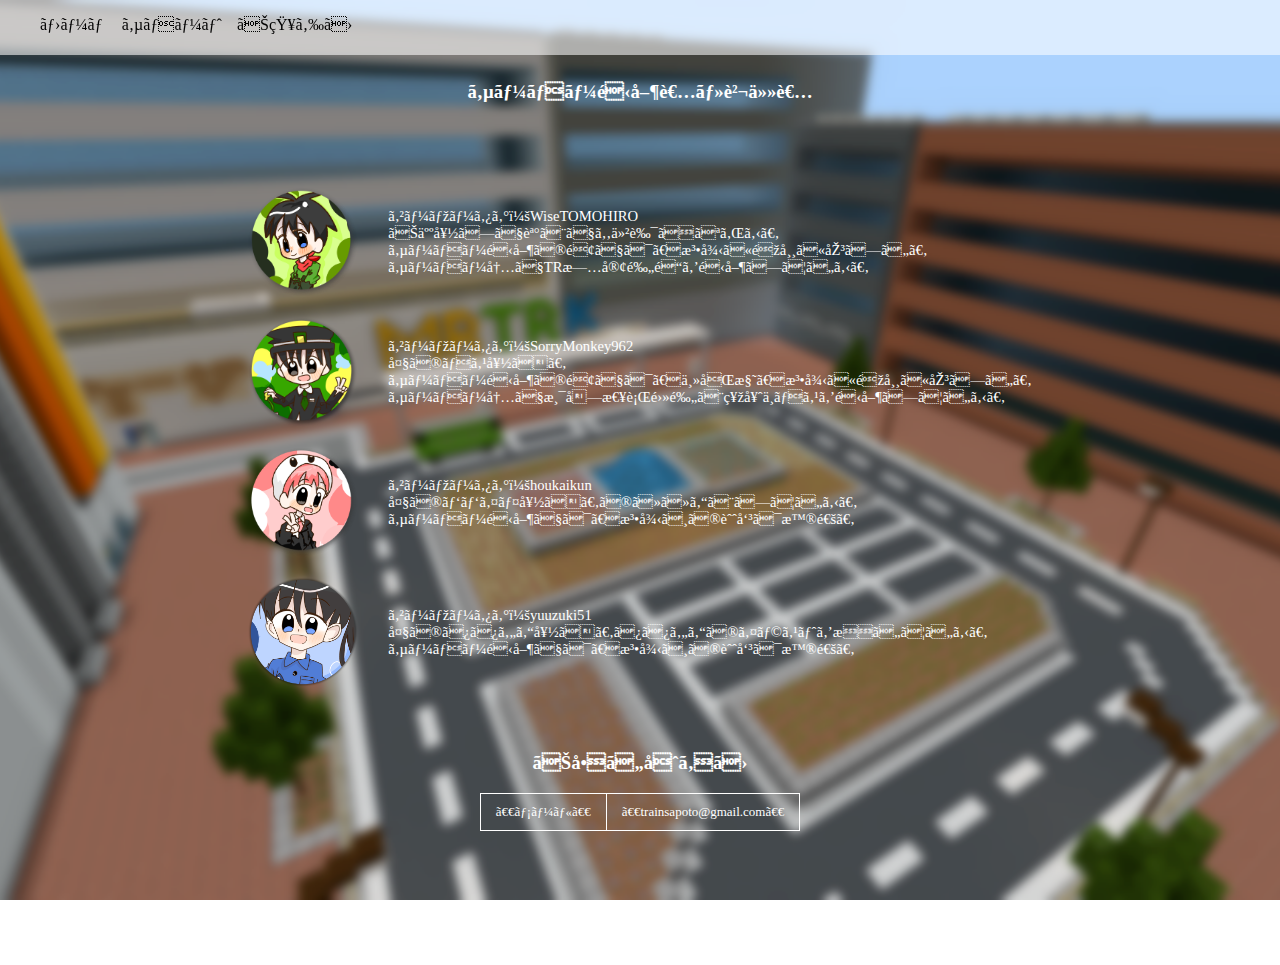
<file: sapoto.html>
<!DOCTYPE HTML PUBLIC "-//W3C//DTD HTML 4.01 Transitional//EN" "http://www.w3.org/TR/html4/loose.dtd">
<html lang="ja">
<head>
	<meta http-equiv="Content-Type" content="text/html; charset=UDF-8">
      <meta name="viewport" content="width=device-width, initial-scale=1"/>
	<title>鉄道クラフトサーバー</title>
<link rel="stylesheet" href="sabu.css">
<script>window.gtranslateSettings = {"default_language":"ja","native_language_names":true,"detect_browser_language":true,"languages":["ja","en","ko"],"wrapper_selector":".gtranslate_wrapper","flag_size":24,"horizontal_position":"right","vertical_position":"top","flag_style":"3d","alt_flags":{"en":"usa"}}</script>
<script src="https://cdn.gtranslate.net/widgets/latest/popup.js" defer></script>
</head>
<body>

<nav>  
<ul>
    <li><a href="https://tmimiyan.github.io/server">ホーム</a></li>
    <li><a href="sapoto.html">サポート</a></li>
    <li><a href="shira.html">お知らせ</a></li>
    <li class="gtranslate_wrapper"></li>
</ul>
</nav>

<div align="center">
<br><br><br>
<h3 style="color:white;">サーバー運営者・責任者</h3>
<br><br>
<div class="table-scroll">
<table border="0" align="center" style="border-style:solid; border-collapse:collapse; border-width:0;">

<tr><th style="border-style:solid; border-width:0"></th><th style="border-style:solid; border-width:0"></th></tr>


<tr><td><img src="nushi.png" width="110" height="110" alt="" oncontextmenu="return false;"></td><td><span style="font-size: 11pt;"><p align="left"><label style="color:white;">ゲーマータグ：WiseTOMOHIRO<br>お人好しで誰とでも仲良くなれる。<br>サーバー運営の面では、法律に非常に厳しい。<br>サーバー内でTR旅客鉄道を運営している。</label></span></p></span></td></tr>


<tr><td><img src="yuto.png" width="110" height="110" alt="" oncontextmenu="return false;"></td><td><span style="font-size: 11pt;"><p align="left"><label style="color:white;">ゲーマータグ：SorryMonkey962<br>大のバス好き。<br>サーバー運営の面では、主同様、法律に非常に厳しい。<br>サーバー内で港南急行電鉄と神奈中バスを運営している。</label></span></p></span></td></tr>


<tr><td><img src="pa1.png" width="110" height="110" alt="" oncontextmenu="return false;"></td><td><span style="font-size: 11pt;"><p align="left"><label style="color:white;">ゲーマータグ：houkaikun<br>大のパパイヤ好き。のほほんとしている。<br>サーバー運営では、法律への興味は普通。</label></span></p></span></td></tr>


<tr><td><img src="yuz.png" width="110" height="110" alt="" oncontextmenu="return false;"></td><td><span style="font-size: 11pt;"><p align="left"><label style="color:white;">ゲーマータグ：yuuzuki51<br>大のみみやん好き。みみやんのイラストを描いている。<br>サーバー運営では、法律への興味は普通。</label></span></p></span></td></tr>

</table>
</div>

<br><br>
<h3><span style="color: #FFFFFF;">お問い合わせ</span></h3>
<div class="table-scrolls">
<table border="1" align="center" style="border-style:solid; border-collapse:collapse; border-width:2;">
<th style="border-style:solid; border-width:3"><span style="color: #FFFFFF;">　メール　</span></th><th style="border-style:solid; border-width:3"><span style="color: #FFFFFF;">　trainsapoto@gmail.com　</span></th>
</table>
<br><br><br><br><br><br><br>
</div>
</div>

</html>
</file>
<file: sabu.css>
nav {
  position: fixed;
  top: 0;
  left: 0;
  width: 100%;
  height: 55px;
  background-image: url("menu.png");
}

ul {
  display: flex;
}

li {
  list-style: none;
}
a {
  display: block;
  text-decoration: none;
  color: black;
  margin-right: 15px;
}
a:hover {
  color: yellow;
}

/* PCではハンバーガーメニューを表示しない */
@media (min-width: 550px){
body {
  background-image: url("den3.png");
  background-size: cover;
  background-attachment: fixed;         /* 固定 */
  background-position: center center;   /* 縦横中央 */
}
}

/* スマホではメニューを表示しない */
@media (max-width: 550px){
body {
  background-image: url("den1.png");
  background-size: cover;
  background-attachment: fixed;         /* 固定 */
  background-position: center center;   /* 縦横中央 */
}
}

.button {
   /* ボタンの表示 */
   margin-left: auto;
   margin-right: auto;
   text-align: center;
  display: inline-block;
  padding: 0.5em 2em;
  text-decoration: none;
  background-color: #3e8a4c;
  box-shadow: 0px 0px 0px 2px #0a0a0a;
  color: #fff;
  border: solid 2px #316d42;
  border-top: solid 2px #64cb55;
}

.button:hover {
  background-color: #429255;
}

.button:active {
  box-shadow: 0px 0px 0px 2px #fff;
}

.itn_btn {
  width: 150px;
  height: auto;
}

.itn_btn {
   max-width: 80%;  /* 横幅に合わせて自動縮小するが、拡大はしない */
}

.itn_btns {
  width: 500px;
  height: auto;
}

.itn_btns {
   max-width: 80%;  /* 横幅に合わせて自動縮小するが、拡大はしない */
}

.itn_btne {
  width: 220px;
  height: auto;
}

.itn_btne {
   max-width: 80%;  /* 横幅に合わせて自動縮小するが、拡大はしない */
}

.itn_btnd {
  width: 120px;
  height: auto;
}

.itn_btnd {
   max-width: 40%;  /* 横幅に合わせて自動縮小するが、拡大はしない */
}

.itn_btnk {
  width: 150px;
  height: auto;
}

.itn_btnk {
   max-width: 40%;  /* 横幅に合わせて自動縮小するが、拡大はしない */
}

.table-scroll{
  overflow: auto; /*スクロールさせる*/
  white-space: nowrap; /*文字の折り返しを禁止*/
}

.table-scroll::-webkit-scrollbar{　　
 height: 5px;
}
.table-scroll::-webkit-scrollbar-track{
 background: #800;
}
.table-scroll::-webkit-scrollbar-thumb {
 background: #999;
}

/* 以下、tableの指定 */
.table-scroll table{
  border-collapse:collapse;
  border-spacing:2;
  border-top:#fff solid 1px;
  border-left:#fff solid 1px;
}
.table-scroll table th,
.table-scroll table td{
  padding:10px 15px;
  font-weight:normal;
  border-right:#fff solid 0px;
  border-bottom:#fff solid 0px;
  font-size:13px;
}


.table-scrolls{
  overflow: auto; /*スクロールさせる*/
  white-space: nowrap; /*文字の折り返しを禁止*/
}

.table-scrolls::-webkit-scrollbar{　　
 height: 5px;
}
.table-scrolls::-webkit-scrollbar-track{
 background: #800;
}
.table-scrolls::-webkit-scrollbar-thumb {
 background: #999;
}

/* 以下、tableの指定 */
.table-scrolls table{
  border-collapse:collapse;
  border-spacing:0;
  border-top:#ffffff solid 1px;
  border-left:#ffffff solid 1px;
}
.table-scrolls table th,
.table-scrolls table td{
  padding:10px 15px;
  font-weight:normal;
  border-right:#ffffff solid 1px;
  border-bottom:#ffffff solid 1px;
  font-size:13px;
}
</file>
